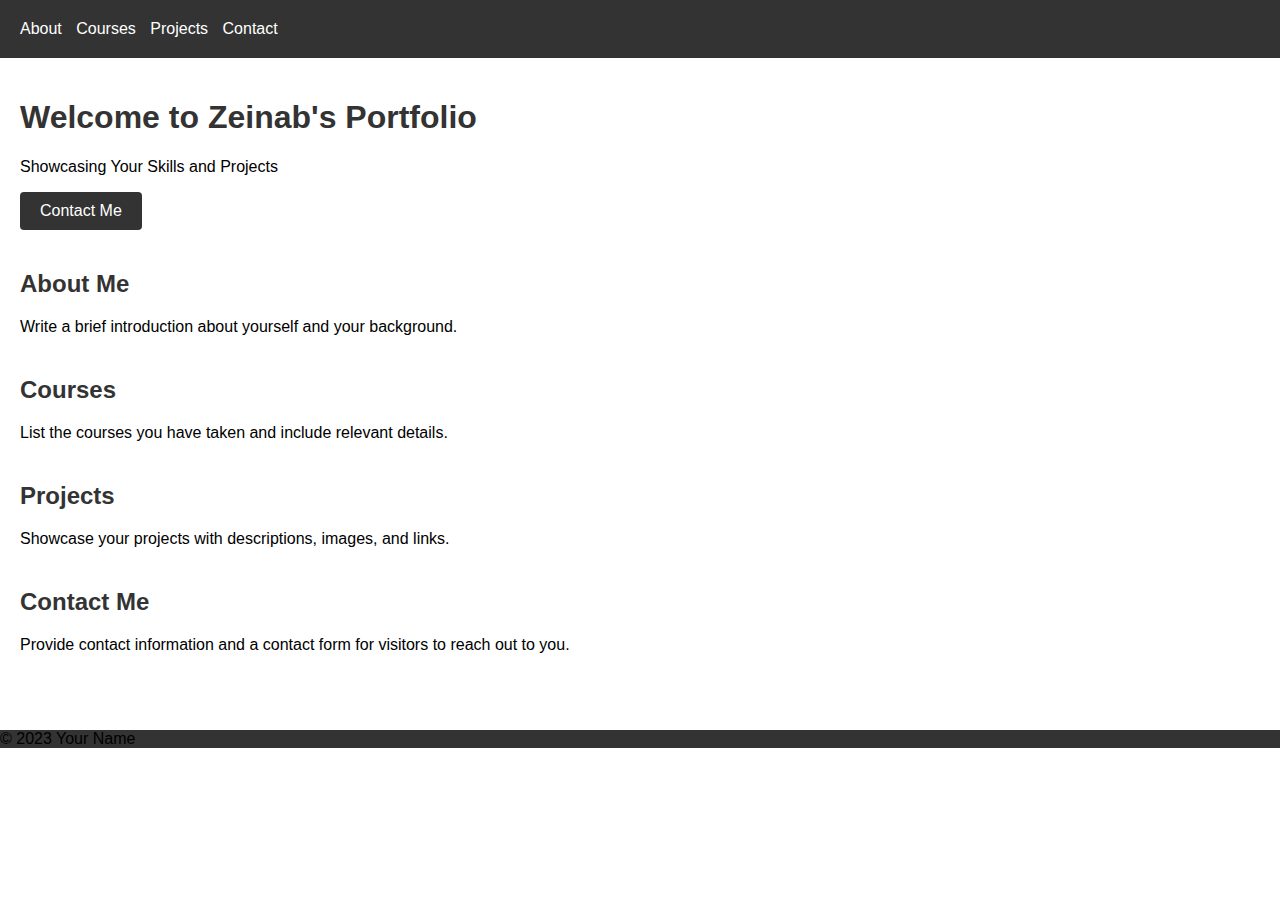
<file: index.html>
<!DOCTYPE html>
<html lang="en">
<head>
  <meta charset="UTF-8">
  <meta name="viewport" content="width=device-width, initial-scale=1.0">
  <title>Zeinab Portfolio</title>
  <link rel="stylesheet" href="styles.css">
</head>
<body>
  <header>
    <nav>
      <ul>
        <li><a href="about.html">About</a></li>
        <li><a href="courses.html">Courses</a></li>
        <li><a href="projects.html">Projects</a></li>
        <li><a href="contact.html">Contact</a></li>
      </ul>
    </nav>
  </header>

  <main>
    <section id="hero">
      <h1>Welcome to Zeinab's Portfolio</h1>
      <p>Showcasing Your Skills and Projects</p>
      <a href="#contact" class="cta-button">Contact Me</a>
    </section>

    <section id="about">
      <h2>About Me</h2>
      <p>Write a brief introduction about yourself and your background.</p>
    </section>

    <section id="courses">
      <h2>Courses</h2>
      <p>List the courses you have taken and include relevant details.</p>
    </section>

    <section id="projects">
      <h2>Projects</h2>
      <p>Showcase your projects with descriptions, images, and links.</p>
    </section>

    <section id="contact">
      <h2>Contact Me</h2>
      <p>Provide contact information and a contact form for visitors to reach out to you.</p>
    </section>
  </main>

  <footer>
    <p>&copy; 2023 Your Name</p>
  </footer>
</body>
</html>
</file>
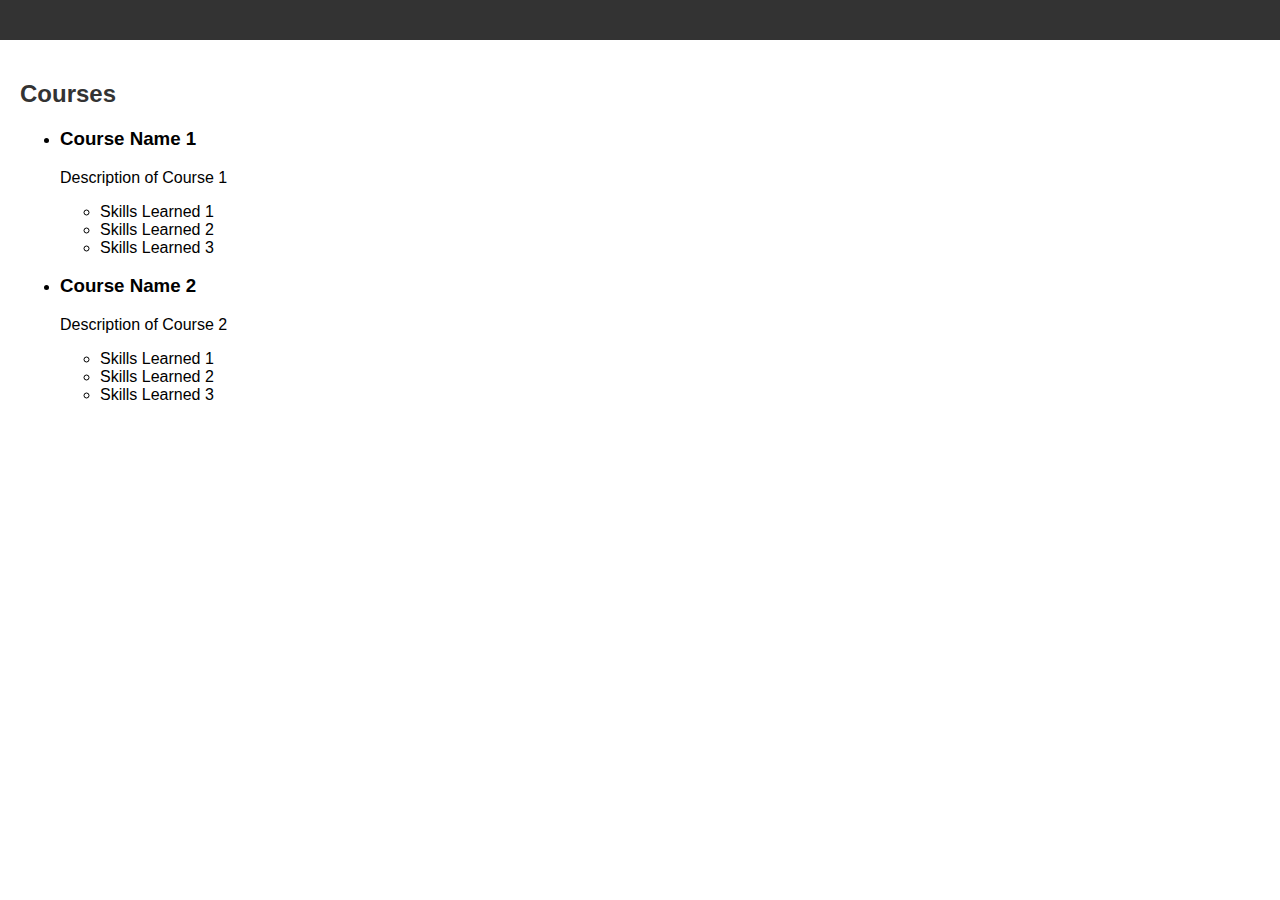
<file: courses.html>
<!DOCTYPE html>
<html lang="en">
<head>
  <meta charset="UTF-8">
  <meta name="viewport" content="width=device-width, initial-scale=1.0">
  <title>Your Portfolio - Courses</title>
  <link rel="stylesheet" href="styles.css">
</head>
<body>
  <header>
    <!-- Navigation menu -->
  </header>

  <main>
    <section id="courses">
      <h2>Courses</h2>
      <ul>
        <li>
          <h3>Course Name 1</h3>
          <p>Description of Course 1</p>
          <ul>
            <li>Skills Learned 1</li>
            <li>Skills Learned 2</li>
            <li>Skills Learned 3</li>
          </ul>
        </li>
        <li>
          <h3>Course Name 2</h3>
          <p>Description of Course 2</p>
          <ul>
            <li>Skills Learned 1</li>
            <li>Skills Learned 2</li>
            <li>Skills Learned 3</li>
          </ul>
        </li>
        <!-- Add more courses as needed -->
      </ul>
    </section>
  </main>

  <footer>
    <!-- Footer content -->
  </footer>
</body>
</html>
</file>
<file: styles.css>
/* styles.css */
body {
  font-family: Arial, sans-serif;
  margin: 0;
  padding: 0;
}

header {
  background-color: #333;
  color: #fff;
  padding: 20px;
}

nav ul {
  list-style-type: none;
  margin: 0;
  padding: 0;
}

nav ul li {
  display: inline-block;
  margin-right: 10px;
}

nav ul li a {
  color: #fff;
  text-decoration: none;
}

main {
  padding: 20px;
}

section {
  margin-bottom: 40px;
}

h1, h2 {
  color: #333;
}

.cta-button {
  display: inline-block;
  background-color: #333;
  color: #fff;
  padding: 10px 20px;
  text-decoration: none;
  border-radius: 4px;
}

footer {
  background-color: #333;
</file>
